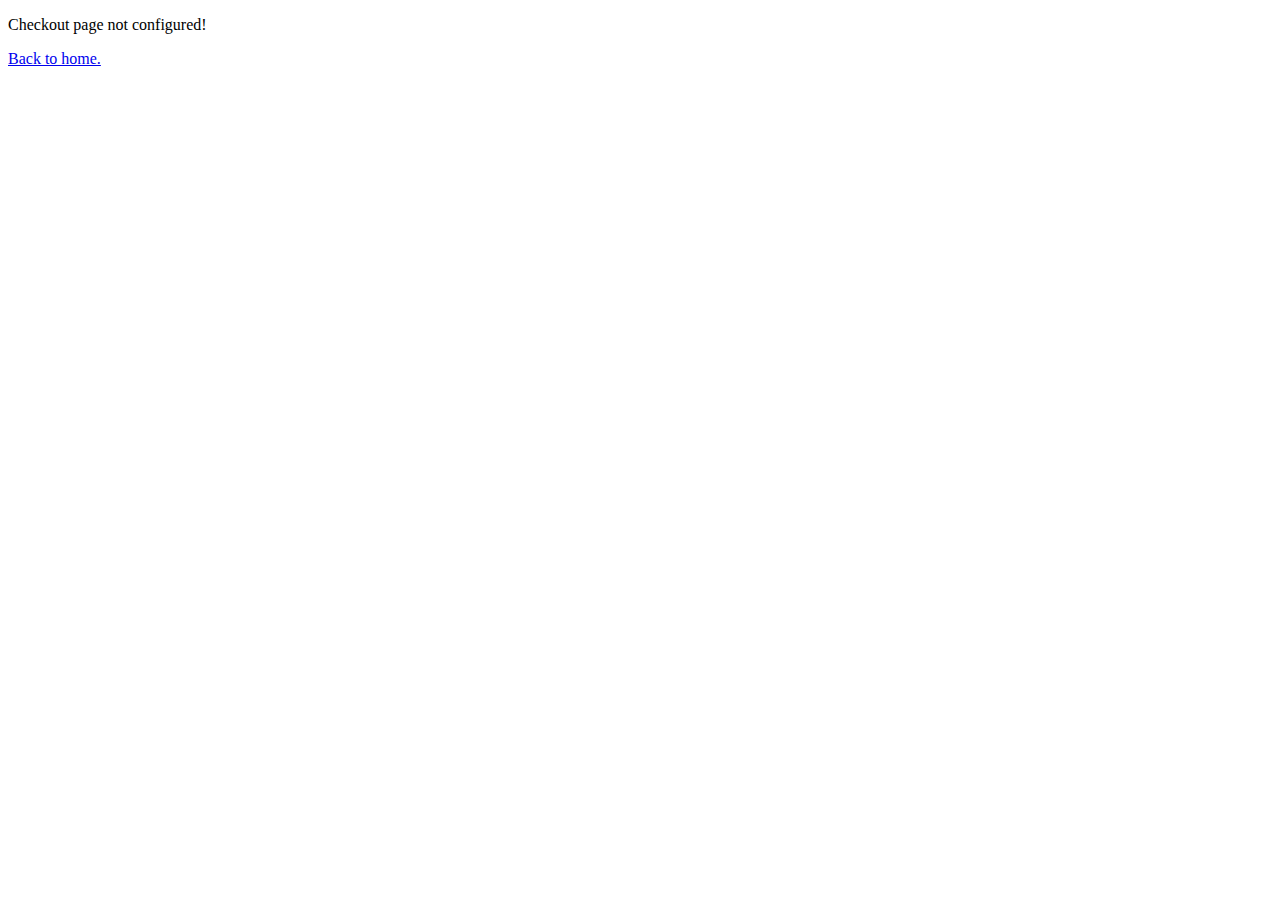
<file: HTML/Checkout.html>
<!DOCTYPE html>
<html lang="en">
<head>
    <meta charset="UTF-8">
    <meta http-equiv="X-UA-Compatible" content="IE=edge">
    <meta name="viewport" content="width=device-width, initial-scale=1.0">
    <title>Error! Dynathi</title>
</head>

<body>
    <p>Checkout page not configured!</p>
    <a href="../index.html">Back to home.</a>
</body>
</html>
</file>
